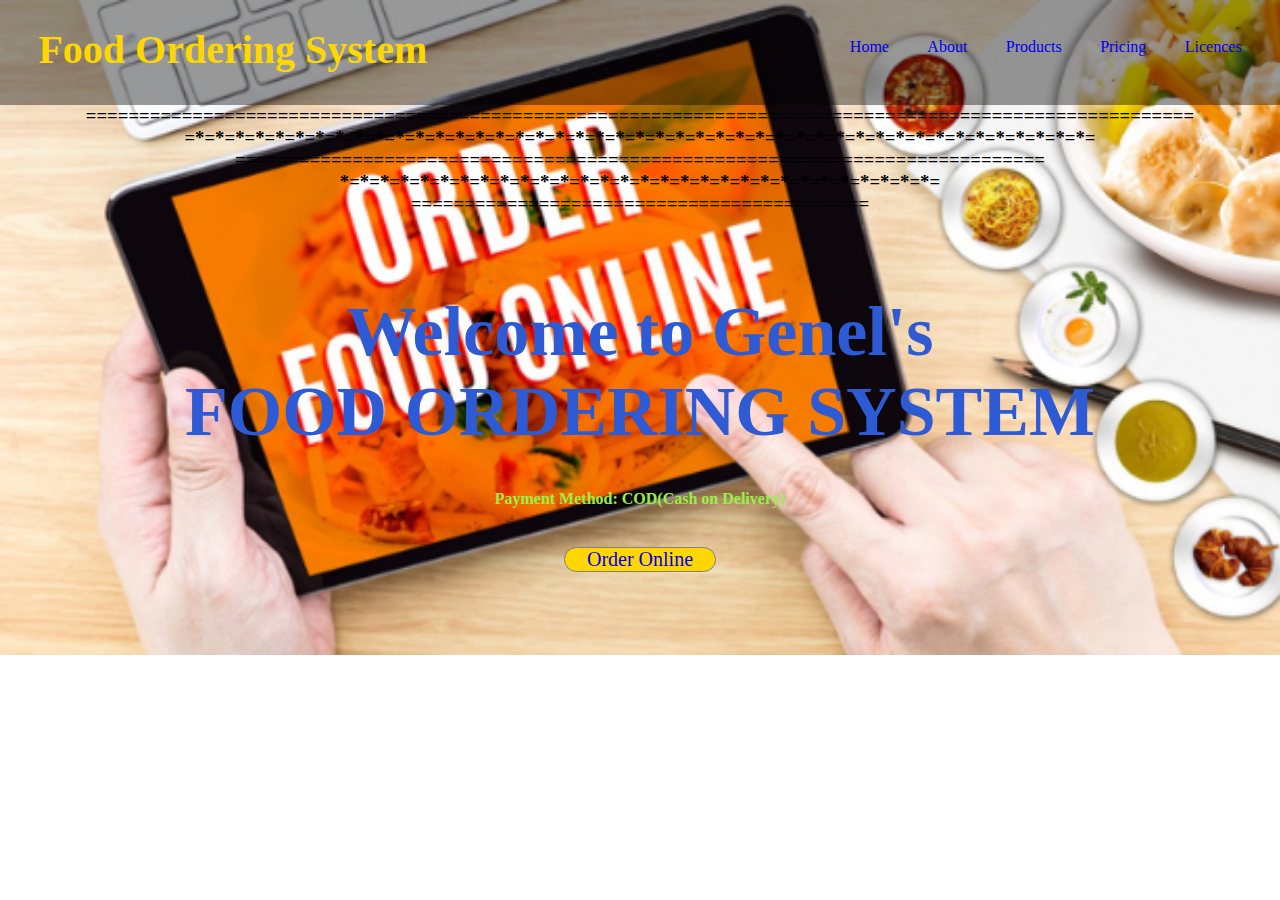
<file: FOS/index.html>
<!DOCTYPE html>
<html lang="en">
<head>
    <meta charset="UTF-8">
    <meta http-equiv="X-UA-Compatible" content="IE=edge">
    <meta name="viewport" content="width=device-width, initial-scale=1.0">
    <title>Food Ordering System</title>
    <link rel="stylesheet" href="Style.css">
</head>
<body>
    
    <div class="main">
        <section>
            <article>
                <div class="top">
                    <h3>Food Ordering System</h3>
                    <ul>
                        <a href="#">Licences</a>
                        <a href="#">Pricing</a>
                        <a href="#">Products</a>
                        <a href="#">About</a>
                        <a href="index.html">Home</a>
    
                    </ul>
                </div>
            </article>
        </section>
            <h3>========================================================================================================</h3>
            <h3>      =*=*=*=*=*=*=*=*=*=*=*=*=*=*=*=*=*=*=*=*=*=*=*=*=*=*=*=*=*=*=*=*=*=*=*=*=*=*=*=*=*=*=*=*=*=</h3>
            <h3>              ============================================================================</h3>
            <h3>                      *=*=*=*=*=*=*=*=*=*=*=*=*=*=*=*=*=*=*=*=*=*=*=*=*=*=*=*=*=*=</h3>
            <h3>                              ===========================================</h3>
                                 
            <h1>Welcome to Genel's <br>FOOD ORDERING SYSTEM</h1>
            <p><b>Payment Method: COD(Cash on Delivery)</b></p>
            <div class="order">
                <a href="order.html">Order Online</a>
            </div>
            

    </div>
</body>
</html>
</file>
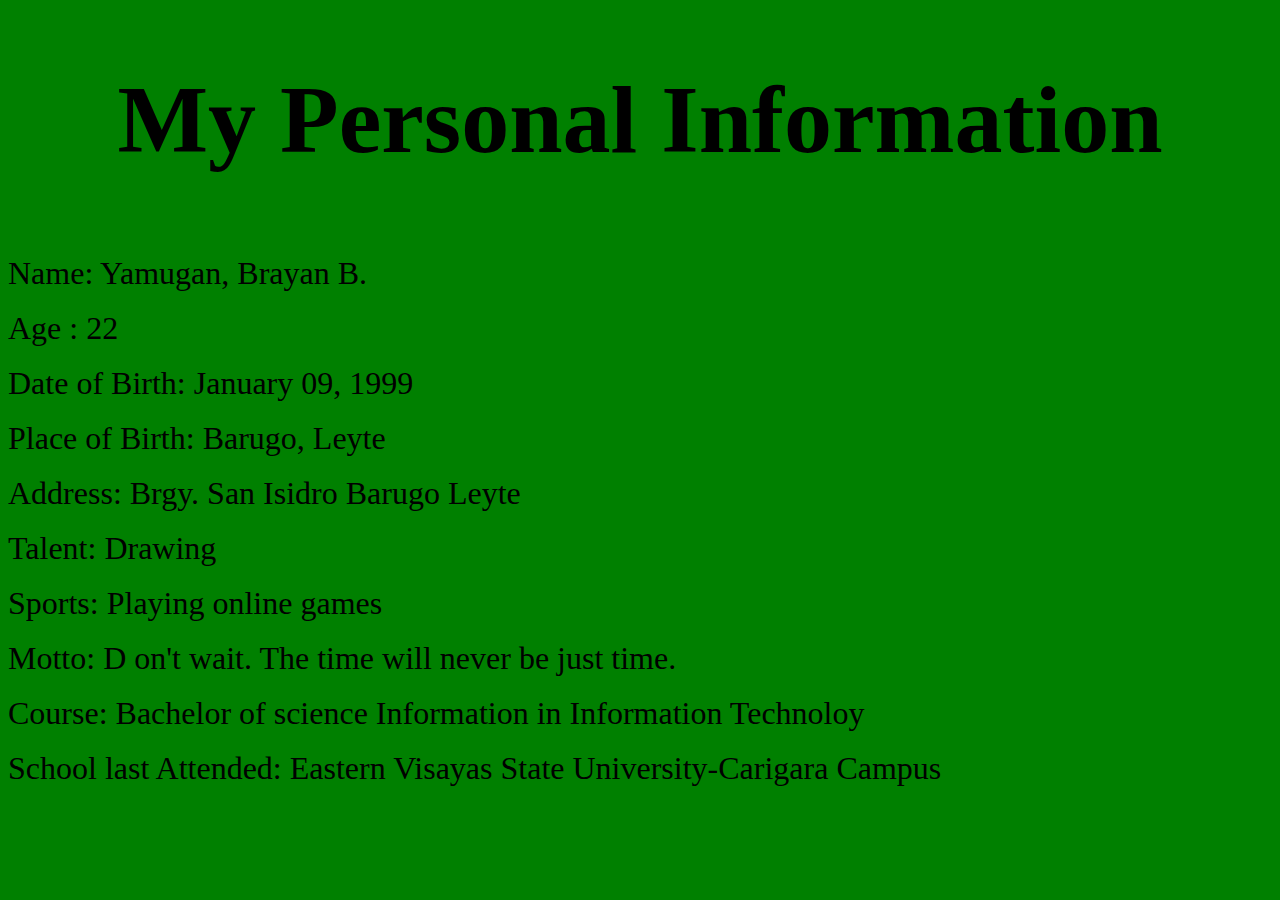
<file: portfoliobry.html>
<!DOCTYPE html>
<html>
<head>
    
    <title>creating portfolio</title>
</head>
<body bgcolor="green">

<font size="9">
<h1 align="center"> My Personal  Information </h1>
<font size="6">
Name: Yamugan, Brayan B. <br>
Age : 22 <br>
Date of Birth: January 09, 1999 <br>
Place of Birth: Barugo, Leyte <br>
Address: Brgy. San Isidro Barugo Leyte <br>
Talent: Drawing <br>
Sports: Playing online games <br>
Motto: D on't wait. The time will never be just time. <br>
Course: Bachelor of science Information in Information Technoloy <br>
School last Attended: Eastern Visayas State University-Carigara Campus <br>
</font>

    
</body>
</html>
</file>
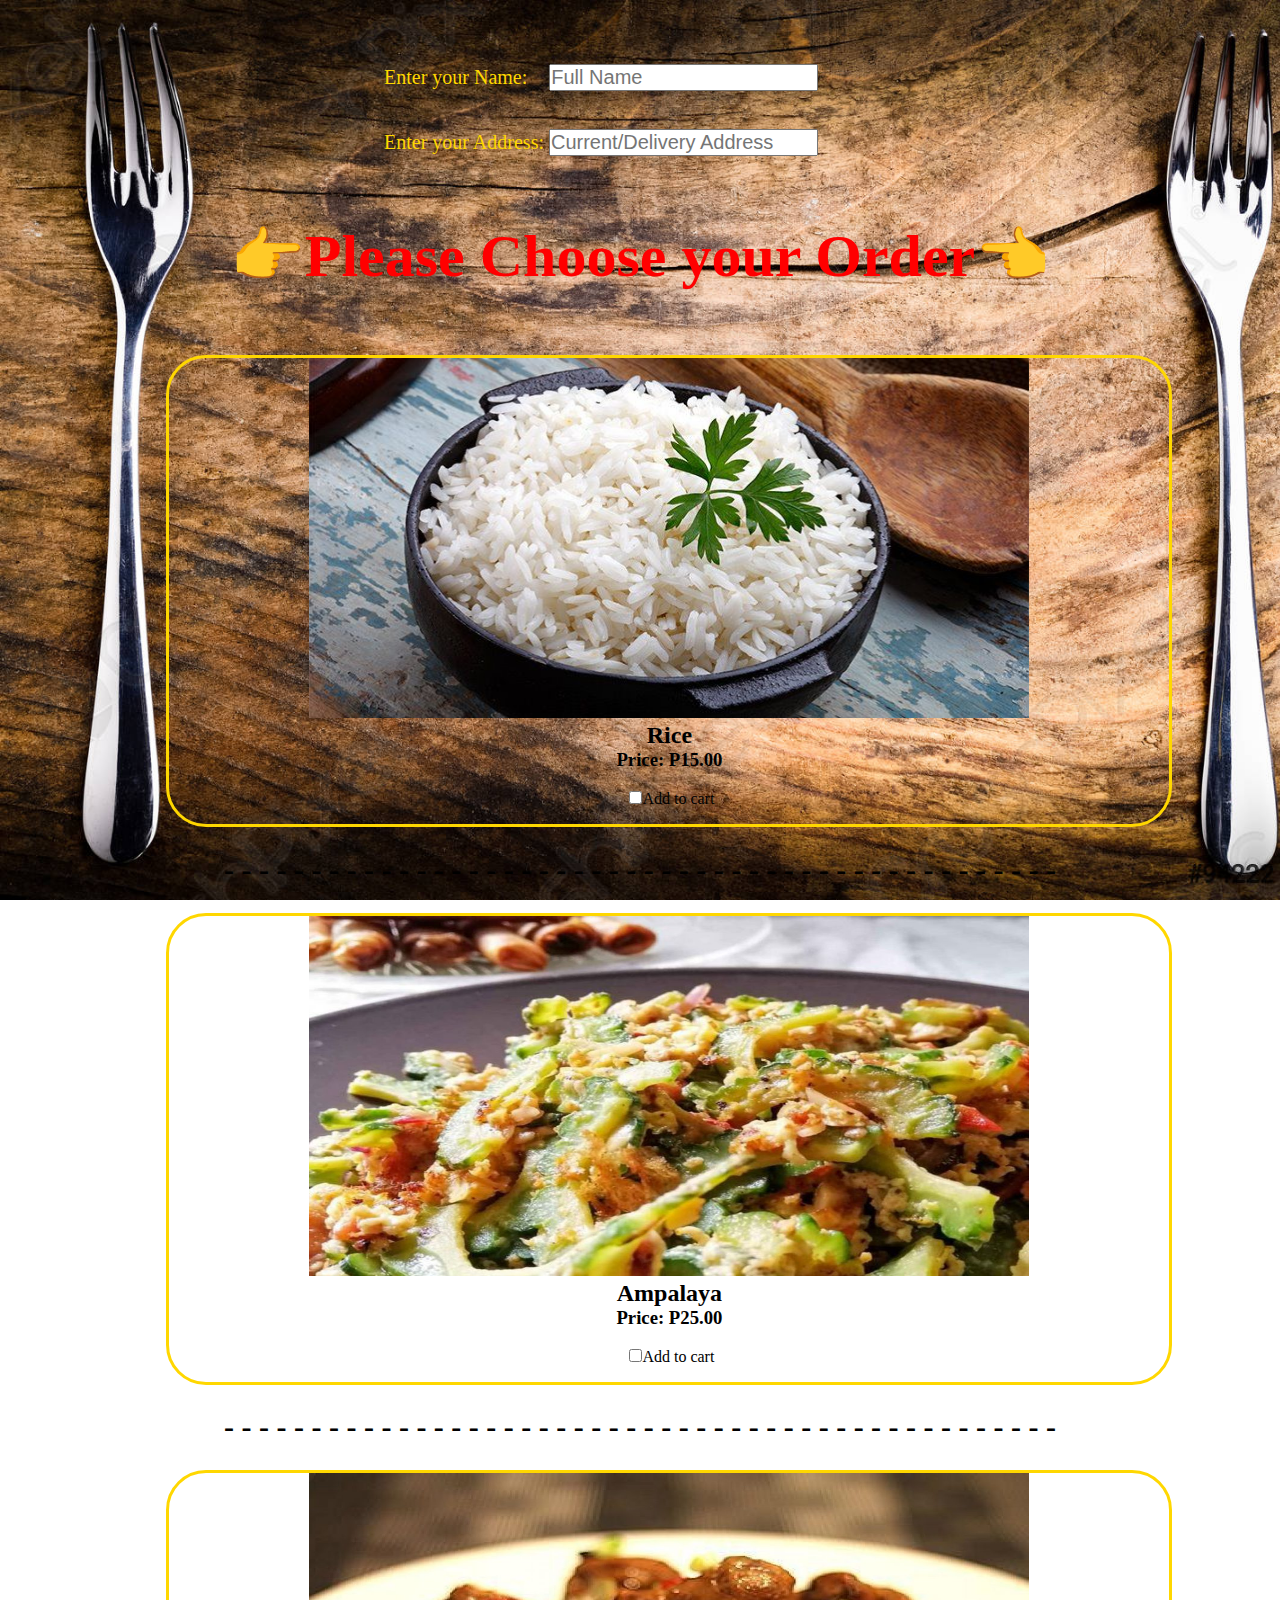
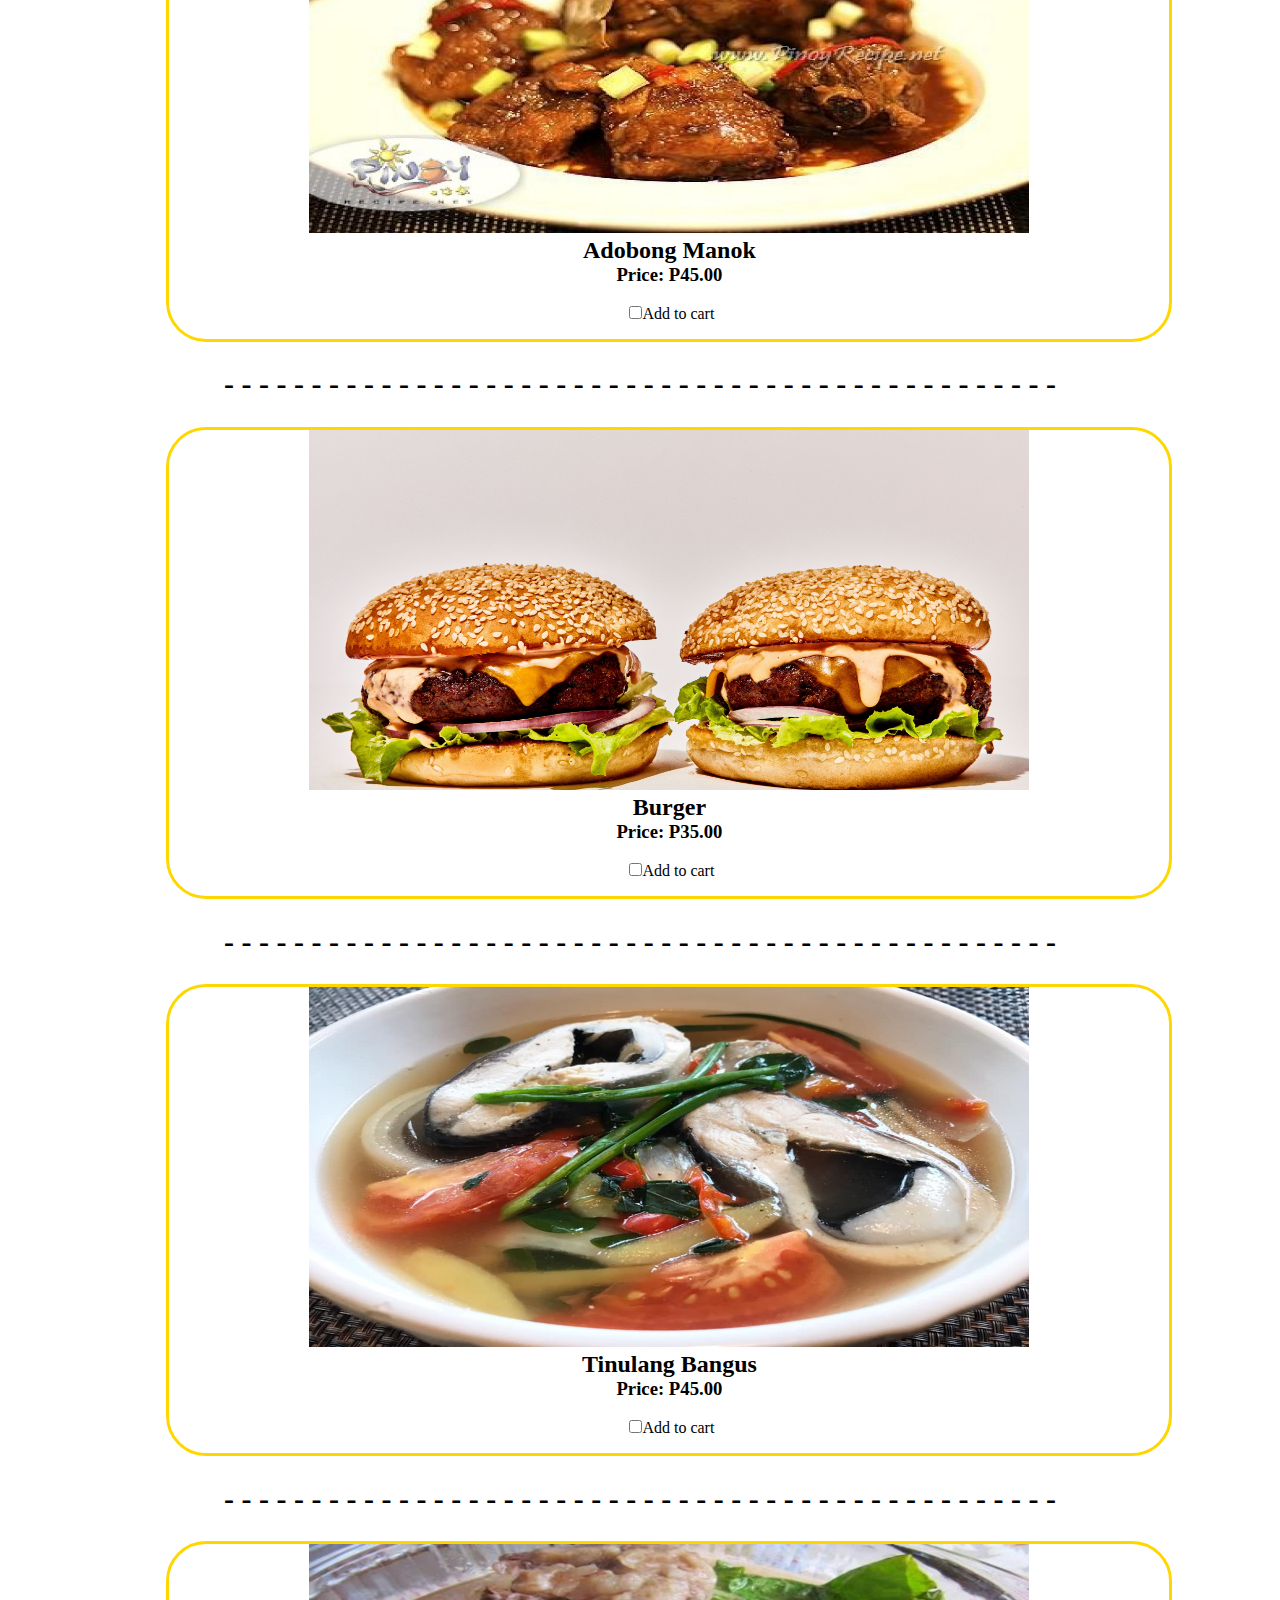
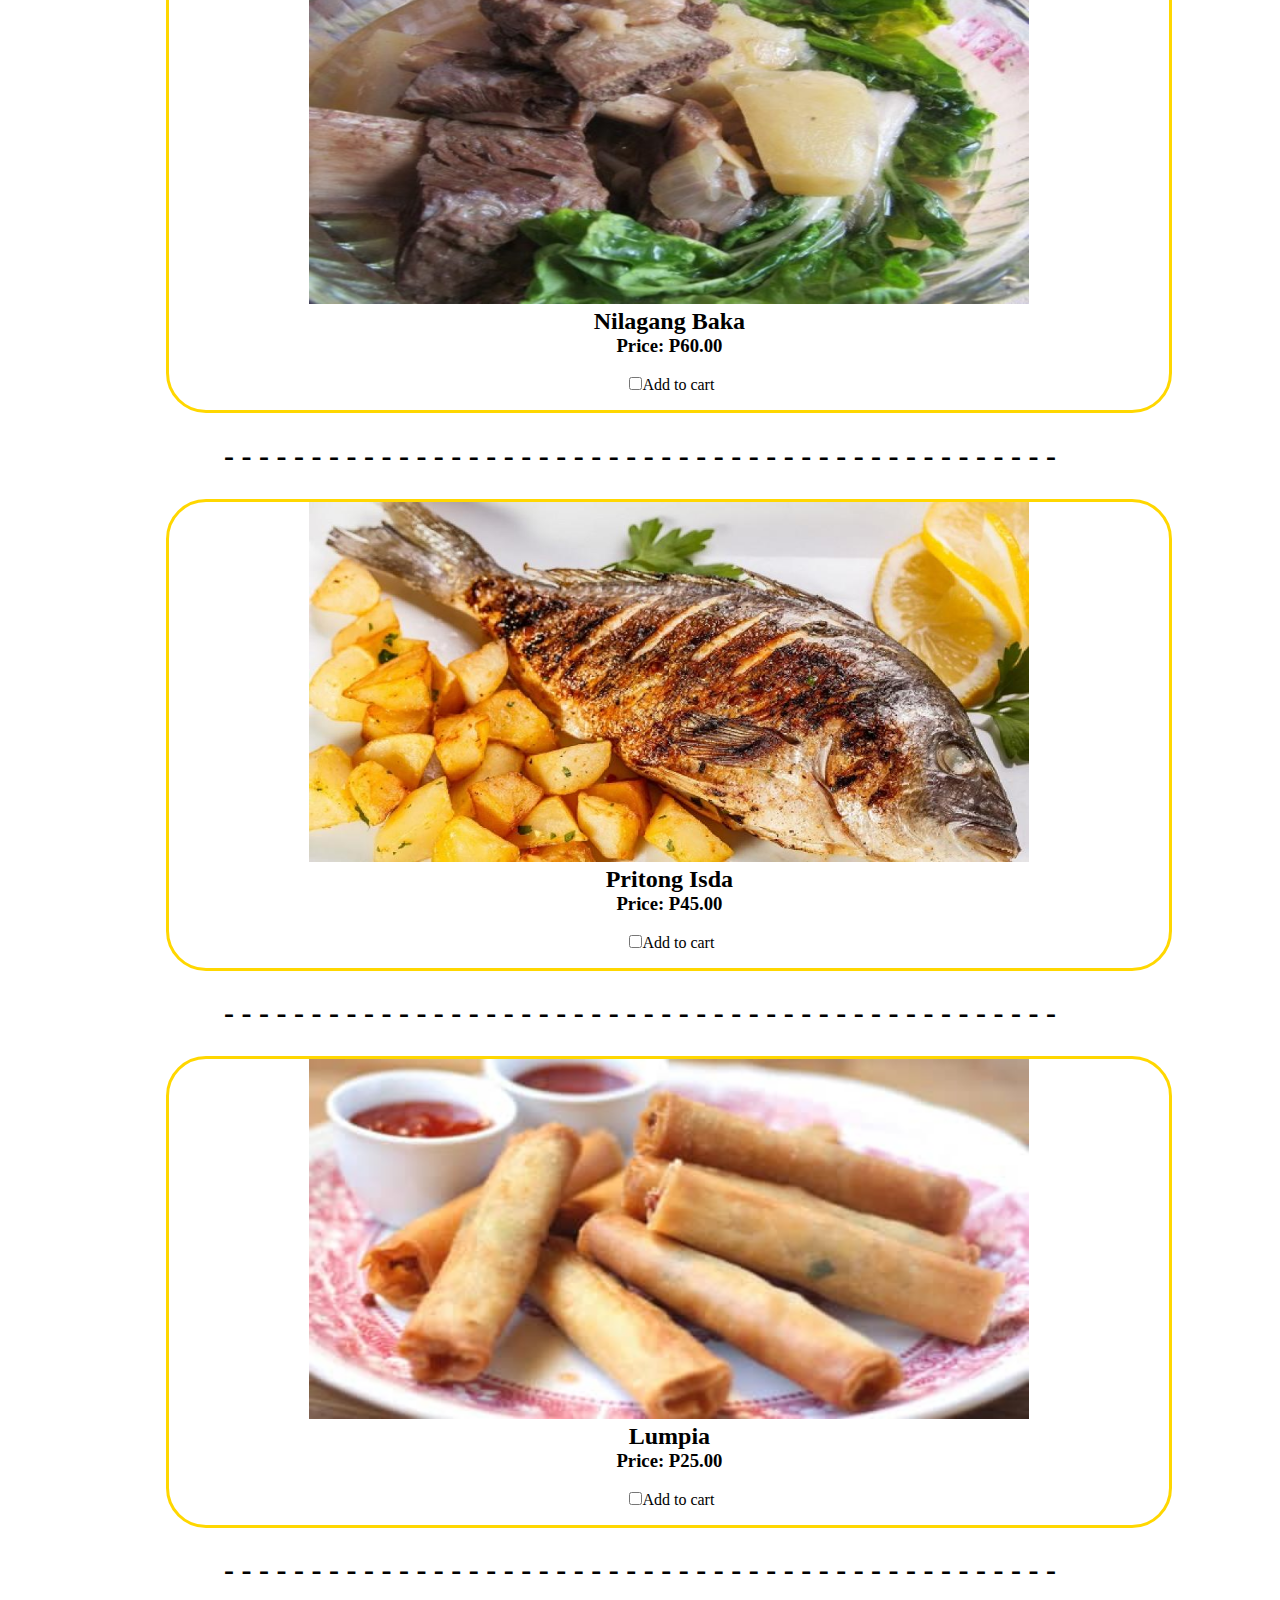
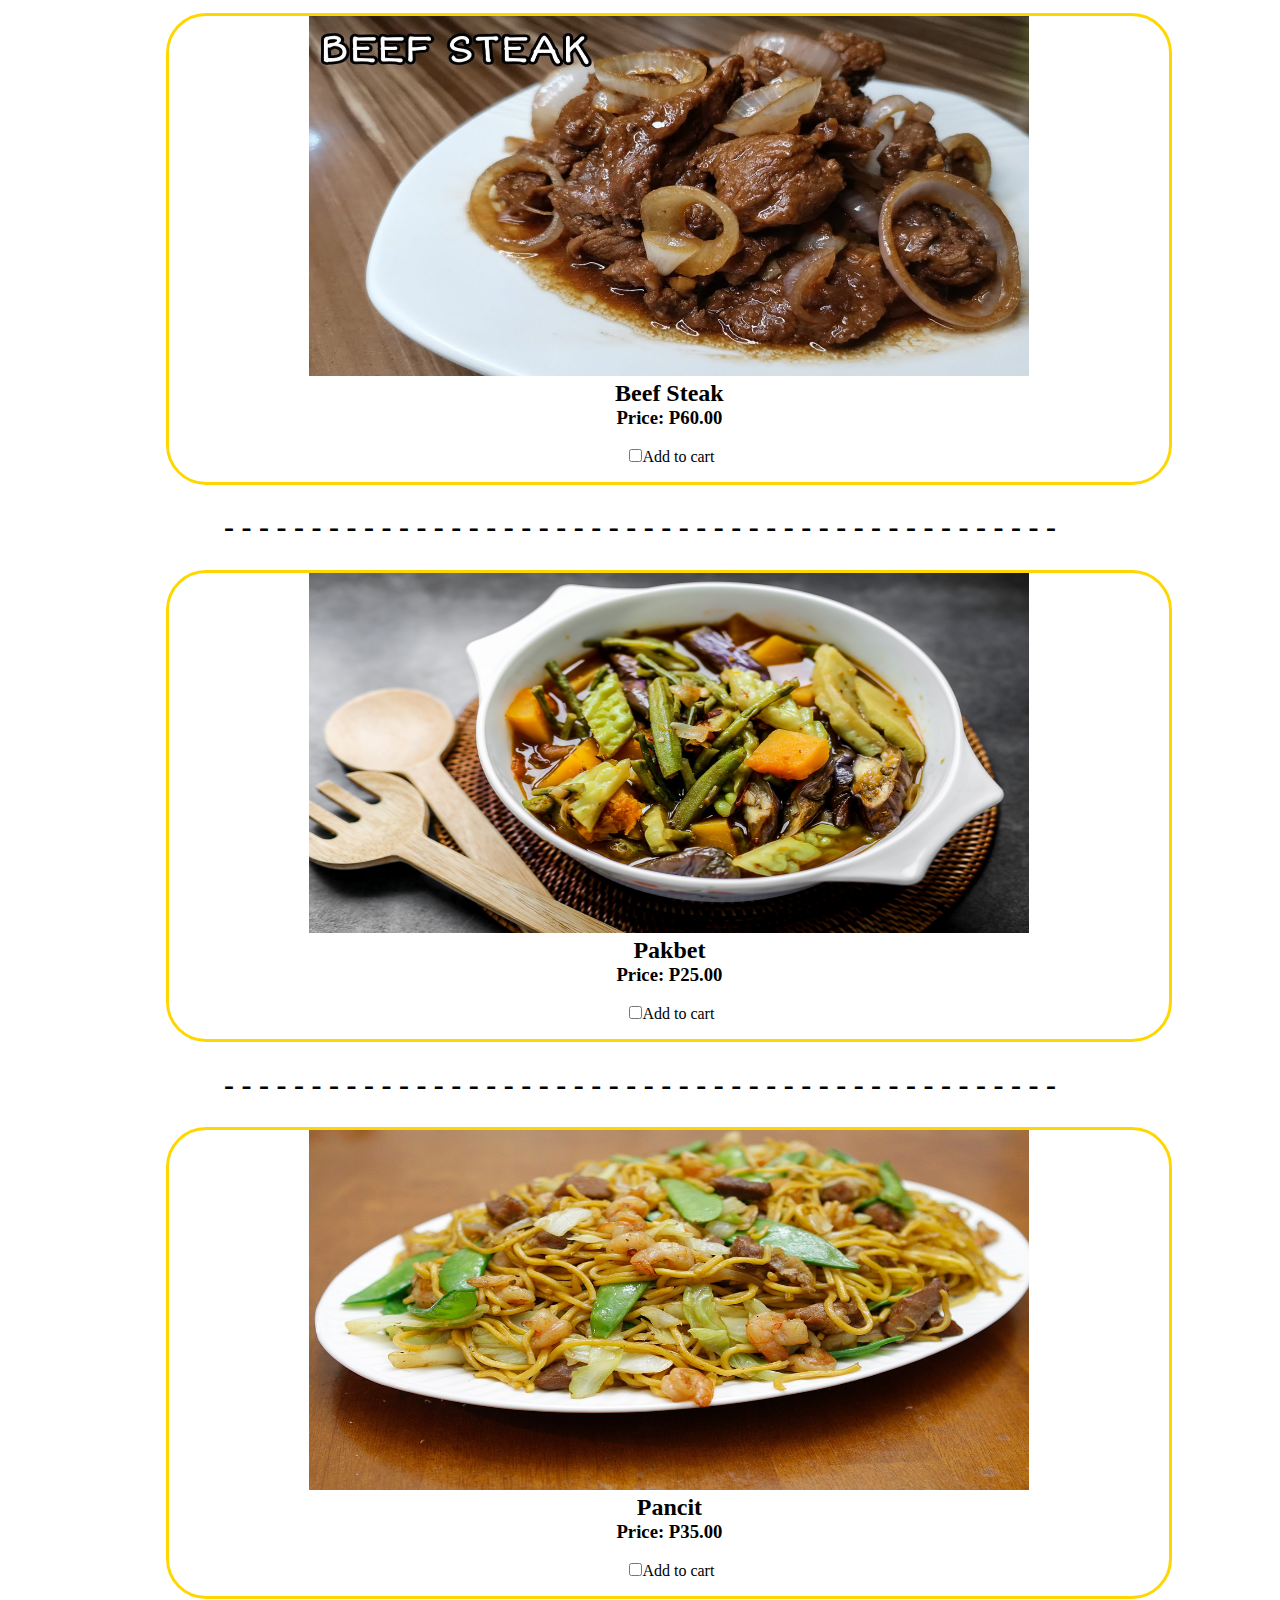
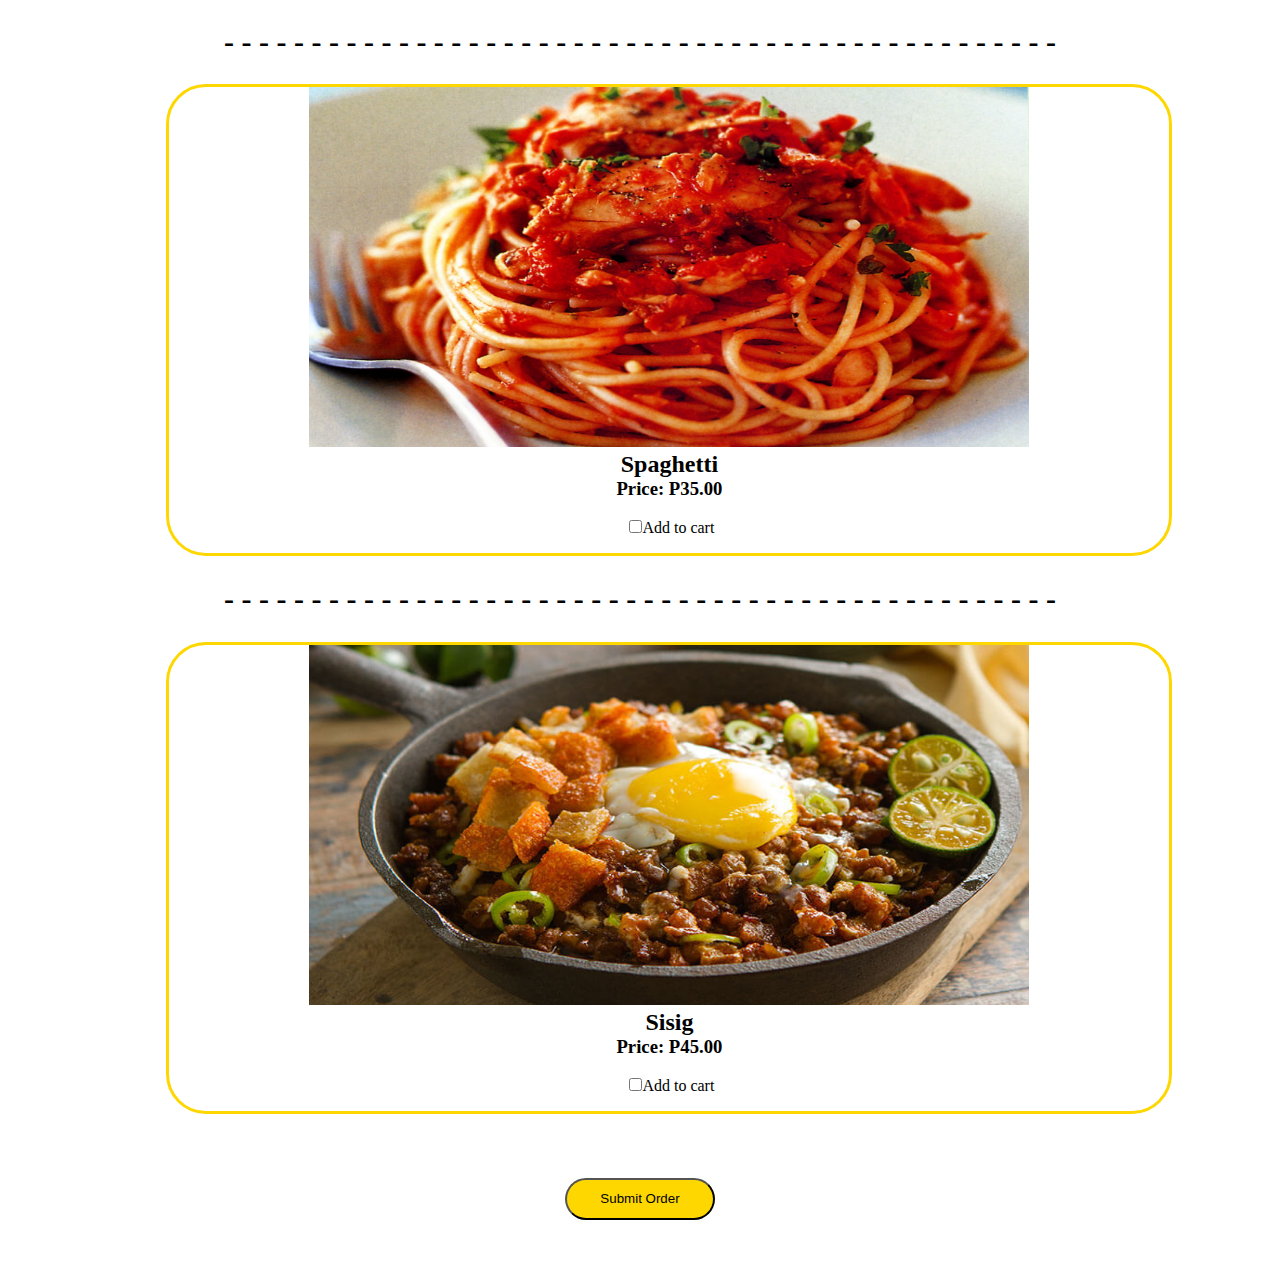
<file: FOS/order.html>
<!DOCTYPE html>
<html lang="en">
<head>
    <meta charset="UTF-8">
    <meta http-equiv="X-UA-Compatible" content="IE=edge">
    <meta name="viewport" content="width=device-width, initial-scale=1.0">
    <title>Order Online</title>
    <link rel="stylesheet" href="order.css">
</head>
<body>
    <form action="FOS.php" method="POST">
        <label for="name" class="label1">Enter your Name: </label>
        <input type="text" name="name" class="input1" placeholder="Full Name" required><br>

        <label for="address" class="label2">Enter your Address: </label>
        <input type="text" name="address" class="input2" placeholder="Current/Delivery Address" required><br>

        <h1>👉Please Choose your Order👈</h1>

        <div class="block">
            <img src="images/Rice.jpg" style="margin-left: 14%; height: 360px; width: 720px;"><br>
            <h2>Rice</h2>
            <h3>Price: P15.00</h3>
            <input type="checkbox" class="order" name="orders[]" value="Rice">Add to cart
        </div>
        <p><b>- - - - - - - - - - - - - - - - - - - - - - - - - - - - - - - - - - - - - - - - - - - - - - - -</b></p>
        <div class="block">
            <img src="images/Ampalaya.jpg" style="margin-left: 14%; height: 360px; width: 720px;"><br>
            <h2>Ampalaya</h2>
            <h3>Price: P25.00</h3>
            <input type="checkbox" class="order" name="orders[]" value="Ampalaya">Add to cart
        </div>
        <p><b>- - - - - - - - - - - - - - - - - - - - - - - - - - - - - - - - - - - - - - - - - - - - - - - -</b></p>
        <div class="block">
            <img src="images/Adobong_Manok.jpg" style="margin-left: 14%; height: 360px; width: 720px;"><br>
            <h2>Adobong Manok</h2>
            <h3>Price: P45.00</h3>
            <input type="checkbox" class="order" name="orders[]" value="Adobong Manok">Add to cart
        </div>
        <p><b>- - - - - - - - - - - - - - - - - - - - - - - - - - - - - - - - - - - - - - - - - - - - - - - -</b></p>
        <div class="block">
            <img src="images/Burger.jpg" style="margin-left: 14%; height: 360px; width: 720px;" ><br>
            <h2>Burger</h2>
            <h3>Price: P35.00</h3>
            <input type="checkbox" class="order" name="orders[]" value="Burger">Add to cart
        </div>
        <p><b>- - - - - - - - - - - - - - - - - - - - - - - - - - - - - - - - - - - - - - - - - - - - - - - -</b></p>
        <div class="block">
            <img src="images/Tinulang_BAngus.jpg" style="margin-left: 14%; height: 360px; width: 720px;"><br>
            <h2>Tinulang Bangus</h2>
            <h3>Price: P45.00</h3>
            <input type="checkbox" class="order" name="orders[]" value="Tinulang Bangus">Add to cart
        </div>
        <p><b>- - - - - - - - - - - - - - - - - - - - - - - - - - - - - - - - - - - - - - - - - - - - - - - -</b></p>
        <div class="block">
            <img src="images/Nilagang_Baka.jpg" style="margin-left: 14%; height: 360px; width: 720px;"><br>
            <h2>Nilagang Baka</h2>
            <h3>Price: P60.00</h3>
            <input type="checkbox" class="order" name="orders[]" value="Nilagang Baka">Add to cart
        </div>
        <p><b>- - - - - - - - - - - - - - - - - - - - - - - - - - - - - - - - - - - - - - - - - - - - - - - -</b></p>
        <div class="block">
            <img src="images/Pritong_Isda.jpg" style="margin-left: 14%; height: 360px; width: 720px;"><br>
            <h2>Pritong Isda</h2>
            <h3>Price: P45.00</h3>
            <input type="checkbox" class="order" name="orders[]" value="Pritong Isda">Add to cart
        </div>
        <p><b>- - - - - - - - - - - - - - - - - - - - - - - - - - - - - - - - - - - - - - - - - - - - - - - -</b></p>
        <div class="block">
            <img src="images/Lumpia.jpg" style="margin-left: 14%; height: 360px; width: 720px;"><br>
            <h2>Lumpia</h2>
            <h3>Price: P25.00</h3>
            <input type="checkbox" class="order" name="orders[]" value="Lumpia">Add to cart
        </div>
        <p><b>- - - - - - - - - - - - - - - - - - - - - - - - - - - - - - - - - - - - - - - - - - - - - - - -</b></p>
        <div class="block">
            <img src="images/Beef_Steak.jpg" style="margin-left: 14%; height: 360px; width: 720px;"><br>
            <h2>Beef Steak</h2>
            <h3>Price: P60.00</h3>
            <input type="checkbox" class="order" name="orders[]" value="Beef Steak">Add to cart
        </div>
        <p><b>- - - - - - - - - - - - - - - - - - - - - - - - - - - - - - - - - - - - - - - - - - - - - - - -</b></p>
        <div class="block">
            <img src="images/Pakbet.jpg" style="margin-left: 14%; height: 360px; width: 720px;"><br>
            <h2>Pakbet</h2>
            <h3>Price: P25.00</h3>
            <input type="checkbox" class="order" name="orders[]" value="Pakbet">Add to cart
        </div>
        <p><b>- - - - - - - - - - - - - - - - - - - - - - - - - - - - - - - - - - - - - - - - - - - - - - - -</b></p>
        <div class="block">
            <img src="images/Pancit.jpg" style="margin-left: 14%; height: 360px; width: 720px;"><br>
            <h2>Pancit</h2>
            <h3>Price: P35.00</h3>
            <input type="checkbox" class="order" name="orders[]" value="Pancit">Add to cart
        </div>
        <p><b>- - - - - - - - - - - - - - - - - - - - - - - - - - - - - - - - - - - - - - - - - - - - - - - -</b></p>
        <div class="block">
            <img src="images/Spaghetti.jpeg" style="margin-left: 14%; height: 360px; width: 720px;"><br>
            <h2>Spaghetti</h2>
            <h3>Price: P35.00</h3>
            <input type="checkbox" class="order" name="orders[]" value="Spaghetti">Add to cart
        </div>
        <p><b>- - - - - - - - - - - - - - - - - - - - - - - - - - - - - - - - - - - - - - - - - - - - - - - -</b></p>
        <div class="block">
            <img src="images/Sisig.jpg" style="margin-left: 14%; height: 360px; width: 720px;"><br>
            <h2>Sisig</h2>
            <h3>Price: P45.00</h3>
            <input type="checkbox" class="order" name="orders[]" value="Sisig">Add to cart
        </div>

        <div class="submit">
            <input type="submit" name="submit" value="Submit Order">
        </div>
    </form>
</body>
</html>
</file>
<file: FOS/Style.css>
*{
    margin: 0;
    padding: 0;
}

.top{
    background-color: rgb(0,0,0); /* Fallback color */
    background-color: rgba(0,0,0, 0.4); /* Black w/opacity/see-through */
    height: 105px;
    background-attachment: fixed;
}

.top h3{
    float: left;
    margin-left: 3%;
    margin-top: 2%;
    font-size: 40px;
    color:gold;
}

.top ul a{
    float: right;
    margin-right: 3%;
    margin-top: 3%;
    text-decoration: none;
}

a:hover{
    color: red;
}

.main{
    background-image: url(images/background.png);
    height: 655px;
    background-size: cover;
    background-position: fixed;
}

.main label{
    font-size: 30px;
    margin-left: 35%;
}

.main input{
    font-size: 20px;
}

.main h3{
    text-align: center;
}

.main h1{
    text-align: center;
    font-size: 70px;
    margin-bottom: 3%;
    margin-top: 6%;
    color: rgb(46, 90, 211);
}

.order a{
    font-size: 20px;
    text-decoration: none;
    text-align: center;
}

.order {
    border: 1px solid gray;
    width: 150px;
    text-align: center;
    margin: auto;
    border-radius: 15px;
    background-color: gold;
}

.order:hover{
    background-color: red;
}

.order a:hover{
    color: gold;
}

p{
    text-align: center;
    margin-bottom: 3%;
    color:rgb(155, 238, 73);
}


.main h1{
    animation-duration: 1s;
    animation-name: slideup;
}
@keyframes slideup{
    0%{
        margin-bottom: 150%;
    }
    100%{
        margin-top: 6%;
    }
}
</file>
<file: FOS/order.css>
*{
    margin: 0;
    padding: 0;
}

body{
    background-image: url(images/menu.jpg);
    background-size: cover;
    background-attachment: fixed;
}

.label1{
    margin-top: 10%;
    margin-left: 30%;
    font-size: 20px;
    color: gold;
}

.input1{
    margin-left: 17px;
    margin-top: 5%;
    font-size: 20px;
    color: red;
}

.label2{
    margin-top: 3%;
    margin-left: 30%;
    font-size: 20px;
    color: gold;
}

.input2{
    margin-top: 3%;
    font-size: 20px;
    color: red;
}

h1{
    text-align: center;
    margin-top: 5%;
    font-size: 60px;
    color: red;
    margin-bottom: 5%;
}

h2{
    text-align: center;
}
h3{
    text-align: center;
}

.order{
    margin-left: 46%;
    font-size: 50px;
    margin-top: 2%;
    margin-bottom: 2%;
}

p{
    text-align: center;
    margin-top: 2%;
    margin-bottom: 2%;
    font-size: 30px;
}

.block{
    border: 3px solid gold;
    border-radius: 40px;
    width: 1000px;
    margin-left: 13%;
}

.submit{
    text-align: center;
    padding: 5%;
}

.submit input{
    padding: 1%;
    text-align: center;
    background-color: gold;
    border-radius: 30px;
    width: 150px;
}

.submit input:hover{
    background-color: red;
    color: gold;
}
</file>
